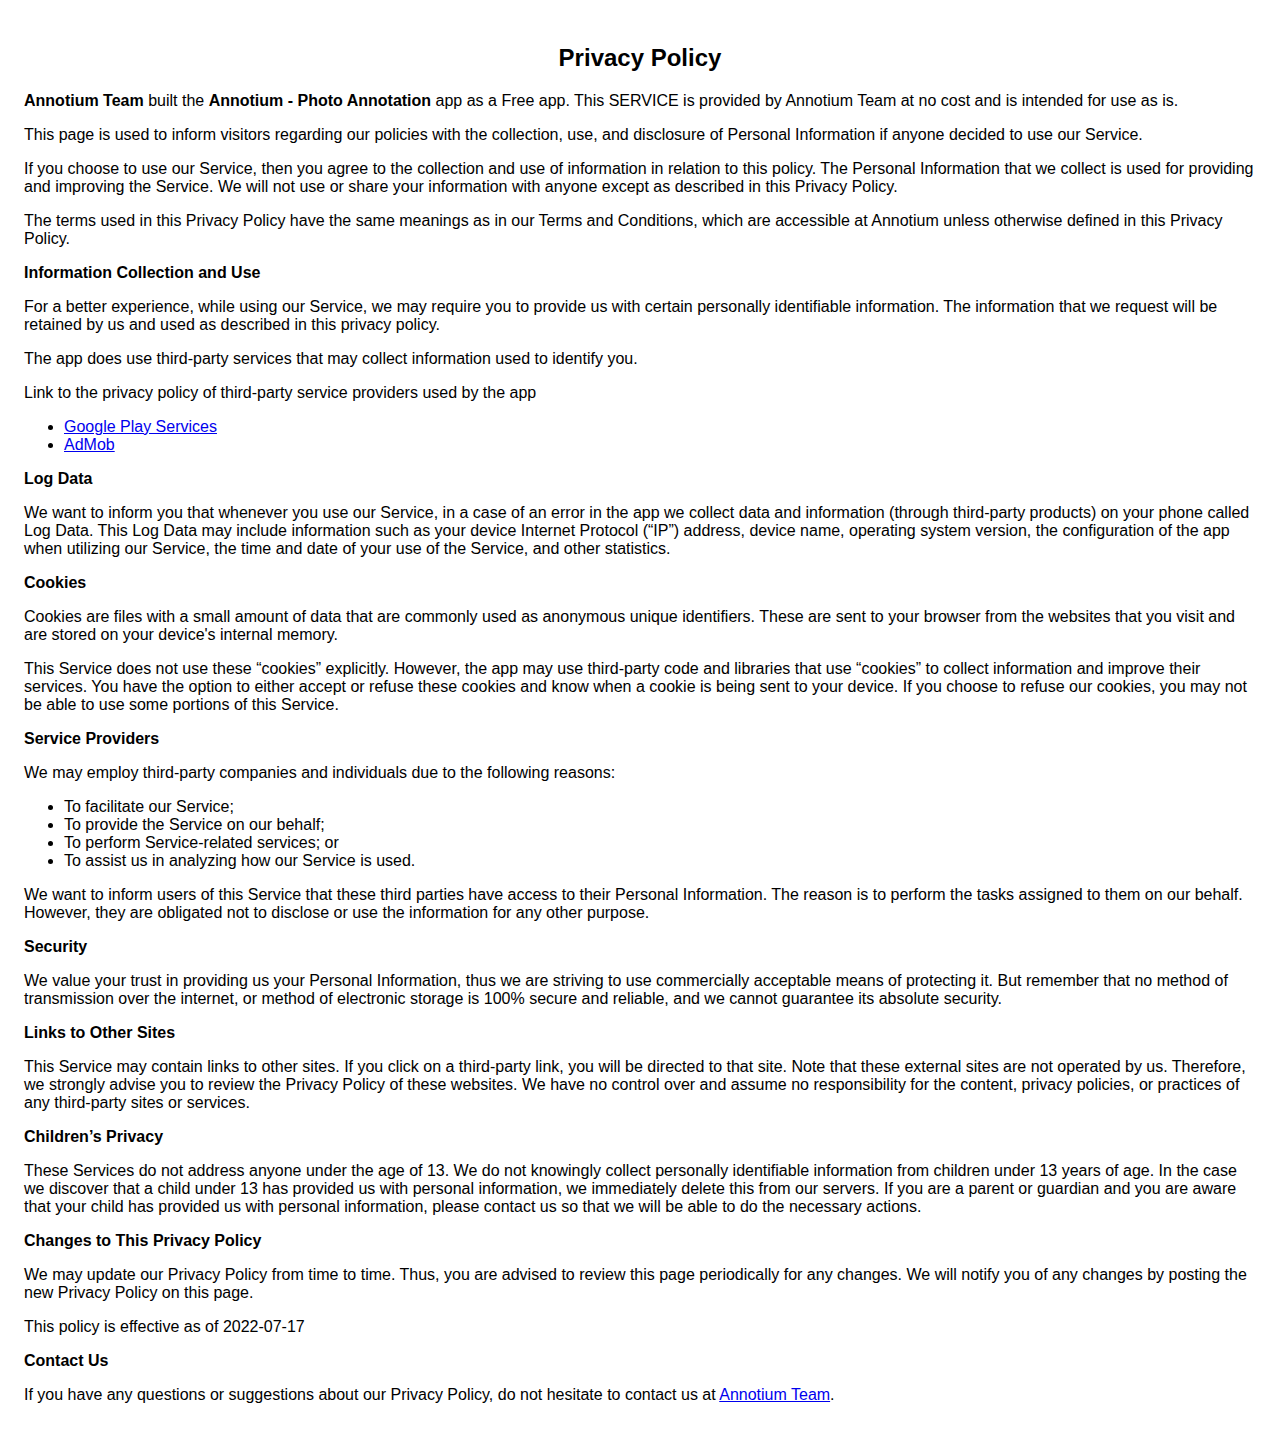
<file: privacy-policy.html>
<!DOCTYPE html>
    <html>
    <head>
      <meta charset='utf-8'>
      <meta name='viewport' content='width=device-width'>
      <title>Privacy Policy</title>
      <style> body { font-family: 'Helvetica Neue', Helvetica, Arial, sans-serif; padding:1em; } h2 { text-align: center; }</style>
    </head>
    <body>
    <h2>Privacy Policy</h2> <p>
		<strong>Annotium Team</strong> built the <strong>Annotium - Photo Annotation</strong> app as
                  a Free app. This SERVICE is provided by
                  Annotium Team at no cost and is intended for use as
                  is.
                </p> <p>
                  This page is used to inform visitors regarding our
                  policies with the collection, use, and disclosure of Personal
                  Information if anyone decided to use our Service.
                </p> <p>
                  If you choose to use our Service, then you agree to
                  the collection and use of information in relation to this
                  policy. The Personal Information that we collect is
                  used for providing and improving the Service. We will not use or share your information with
                  anyone except as described in this Privacy Policy.
                </p> <p>
                  The terms used in this Privacy Policy have the same meanings
                  as in our Terms and Conditions, which are accessible at
                  Annotium unless otherwise defined in this Privacy Policy.
                </p> <p><strong>Information Collection and Use</strong></p> <p>
                  For a better experience, while using our Service, we
                  may require you to provide us with certain personally
                  identifiable information. The information that
                  we request will be retained by us and used as described in this privacy policy.
                </p> <div><p> The app does use third-party services that may collect
                    information used to identify you.
                  </p> <p>
                    Link to the privacy policy of third-party service providers used
                    by the app
                  </p> <ul><li><a href="https://www.google.com/policies/privacy/" target="_blank" rel="noopener noreferrer">Google Play Services</a></li><li><a href="https://support.google.com/admob/answer/6128543?hl=en" target="_blank" rel="noopener noreferrer">AdMob</a></li><!----><!----><!----><!----><!----><!----><!----><!----><!----><!----><!----><!----><!----><!----><!----><!----><!----><!----><!----><!----><!----><!----><!----><!----><!----><!----></ul></div> <p><strong>Log Data</strong></p> <p>
                  We want to inform you that whenever you
                  use our Service, in a case of an error in the app
                  we collect data and information (through third-party
                  products) on your phone called Log Data. This Log Data may
                  include information such as your device Internet Protocol
                  (“IP”) address, device name, operating system version, the
                  configuration of the app when utilizing our Service,
                  the time and date of your use of the Service, and other
                  statistics.
                </p> <p><strong>Cookies</strong></p> <p>
                  Cookies are files with a small amount of data that are
                  commonly used as anonymous unique identifiers. These are sent
                  to your browser from the websites that you visit and are
                  stored on your device's internal memory.
                </p> <p>
                  This Service does not use these “cookies” explicitly. However,
                  the app may use third-party code and libraries that use
                  “cookies” to collect information and improve their services.
                  You have the option to either accept or refuse these cookies
                  and know when a cookie is being sent to your device. If you
                  choose to refuse our cookies, you may not be able to use some
                  portions of this Service.
                </p> <p><strong>Service Providers</strong></p> <p>
                  We may employ third-party companies and
                  individuals due to the following reasons:
                </p> <ul><li>To facilitate our Service;</li> <li>To provide the Service on our behalf;</li> <li>To perform Service-related services; or</li> <li>To assist us in analyzing how our Service is used.</li></ul> <p>
                  We want to inform users of this Service
                  that these third parties have access to their Personal
                  Information. The reason is to perform the tasks assigned to
                  them on our behalf. However, they are obligated not to
                  disclose or use the information for any other purpose.
                </p> <p><strong>Security</strong></p> <p>
                  We value your trust in providing us your
                  Personal Information, thus we are striving to use commercially
                  acceptable means of protecting it. But remember that no method
                  of transmission over the internet, or method of electronic
                  storage is 100% secure and reliable, and we cannot
                  guarantee its absolute security.
                </p> <p><strong>Links to Other Sites</strong></p> <p>
                  This Service may contain links to other sites. If you click on
                  a third-party link, you will be directed to that site. Note
                  that these external sites are not operated by us.
                  Therefore, we strongly advise you to review the
                  Privacy Policy of these websites. We have
                  no control over and assume no responsibility for the content,
                  privacy policies, or practices of any third-party sites or
                  services.
                </p> <p><strong>Children’s Privacy</strong></p> <div><p>
                    These Services do not address anyone under the age of 13.
                    We do not knowingly collect personally
                    identifiable information from children under 13 years of age. In the case
                    we discover that a child under 13 has provided
                    us with personal information, we immediately
                    delete this from our servers. If you are a parent or guardian
                    and you are aware that your child has provided us with
                    personal information, please contact us so that
                    we will be able to do the necessary actions.
                  </p></div> <!----> <p><strong>Changes to This Privacy Policy</strong></p> <p>
                  We may update our Privacy Policy from
                  time to time. Thus, you are advised to review this page
                  periodically for any changes. We will
                  notify you of any changes by posting the new Privacy Policy on
                  this page.
                </p> <p>This policy is effective as of 2022-07-17</p> <p><strong>Contact Us</strong></p> <p>
                  If you have any questions or suggestions about our
                  Privacy Policy, do not hesitate to contact us at <a href="mailto:annotium@gmail.com">Annotium Team</a>.
                </p> 
    </body>
  </html>
</file>
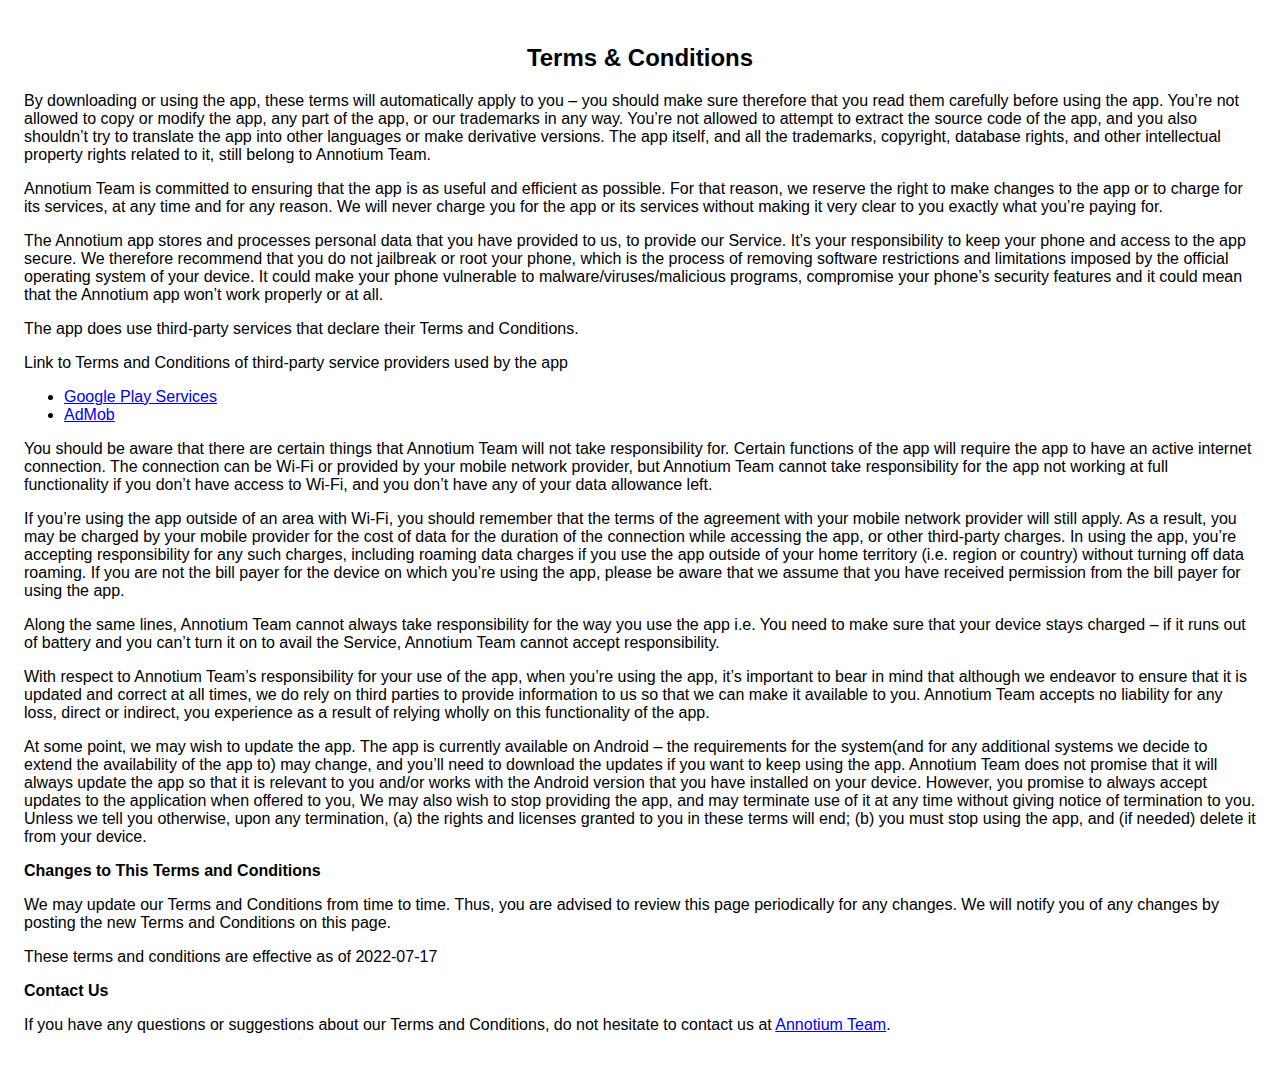
<file: terms-conditions.html>
<!DOCTYPE html>
    <html>
    <head>
      <meta charset='utf-8'>
      <meta name='viewport' content='width=device-width'>
      <title>Terms &amp; Conditions</title>
      <style> body { font-family: 'Helvetica Neue', Helvetica, Arial, sans-serif; padding:1em; } h2 { text-align: center; }</style>
    </head>
    <body>
    <h2>Terms &amp; Conditions</h2> <p>
                  By downloading or using the app, these terms will
                  automatically apply to you – you should make sure therefore
                  that you read them carefully before using the app. You’re not
                  allowed to copy or modify the app, any part of the app, or
                  our trademarks in any way. You’re not allowed to attempt to
                  extract the source code of the app, and you also shouldn’t try
                  to translate the app into other languages or make derivative
                  versions. The app itself, and all the trademarks, copyright,
                  database rights, and other intellectual property rights related
                  to it, still belong to Annotium Team.
                </p> <p>
                  Annotium Team is committed to ensuring that the app is
                  as useful and efficient as possible. For that reason, we
                  reserve the right to make changes to the app or to charge for
                  its services, at any time and for any reason. We will never
                  charge you for the app or its services without making it very
                  clear to you exactly what you’re paying for.
                </p> <p>
                  The Annotium app stores and processes personal data that
                  you have provided to us, to provide our
                  Service. It’s your responsibility to keep your phone and
                  access to the app secure. We therefore recommend that you do
                  not jailbreak or root your phone, which is the process of
                  removing software restrictions and limitations imposed by the
                  official operating system of your device. It could make your
                  phone vulnerable to malware/viruses/malicious programs,
                  compromise your phone’s security features and it could mean
                  that the Annotium app won’t work properly or at all.
                </p> <div><p>
                    The app does use third-party services that declare their
                    Terms and Conditions.
                  </p> <p>
                    Link to Terms and Conditions of third-party service
                    providers used by the app
                  </p> <ul><li><a href="https://policies.google.com/terms" target="_blank" rel="noopener noreferrer">Google Play Services</a></li><li><a href="https://developers.google.com/admob/terms" target="_blank" rel="noopener noreferrer">AdMob</a></li><!----><!----><!----><!----><!----><!----><!----><!----><!----><!----><!----><!----><!----><!----><!----><!----><!----><!----><!----><!----><!----><!----><!----><!----><!----><!----></ul></div> <p>
                  You should be aware that there are certain things that
                  Annotium Team will not take responsibility for. Certain
                  functions of the app will require the app to have an active
                  internet connection. The connection can be Wi-Fi or provided
                  by your mobile network provider, but Annotium Team
                  cannot take responsibility for the app not working at full
                  functionality if you don’t have access to Wi-Fi, and you don’t
                  have any of your data allowance left.
                </p> <p></p> <p>
                  If you’re using the app outside of an area with Wi-Fi, you
                  should remember that the terms of the agreement with your
                  mobile network provider will still apply. As a result, you may
                  be charged by your mobile provider for the cost of data for
                  the duration of the connection while accessing the app, or
                  other third-party charges. In using the app, you’re accepting
                  responsibility for any such charges, including roaming data
                  charges if you use the app outside of your home territory
                  (i.e. region or country) without turning off data roaming. If
                  you are not the bill payer for the device on which you’re
                  using the app, please be aware that we assume that you have
                  received permission from the bill payer for using the app.
                </p> <p>
                  Along the same lines, Annotium Team cannot always take
                  responsibility for the way you use the app i.e. You need to
                  make sure that your device stays charged – if it runs out of
                  battery and you can’t turn it on to avail the Service,
                  Annotium Team cannot accept responsibility.
                </p> <p>
                  With respect to Annotium Team’s responsibility for your
                  use of the app, when you’re using the app, it’s important to
                  bear in mind that although we endeavor to ensure that it is
                  updated and correct at all times, we do rely on third parties
                  to provide information to us so that we can make it available
                  to you. Annotium Team accepts no liability for any
                  loss, direct or indirect, you experience as a result of
                  relying wholly on this functionality of the app.
                </p> <p>
                  At some point, we may wish to update the app. The app is
                  currently available on Android – the requirements for the 
                  system(and for any additional systems we
                  decide to extend the availability of the app to) may change,
                  and you’ll need to download the updates if you want to keep
                  using the app. Annotium Team does not promise that it
                  will always update the app so that it is relevant to you
                  and/or works with the Android version that you have
                  installed on your device. However, you promise to always
                  accept updates to the application when offered to you, We may
                  also wish to stop providing the app, and may terminate use of
                  it at any time without giving notice of termination to you.
                  Unless we tell you otherwise, upon any termination, (a) the
                  rights and licenses granted to you in these terms will end;
                  (b) you must stop using the app, and (if needed) delete it
                  from your device.
                </p> <p><strong>Changes to This Terms and Conditions</strong></p> <p>
                  We may update our Terms and Conditions
                  from time to time. Thus, you are advised to review this page
                  periodically for any changes. We will
                  notify you of any changes by posting the new Terms and
                  Conditions on this page.
                </p> <p>
                  These terms and conditions are effective as of 2022-07-17
                </p> <p><strong>Contact Us</strong></p> <p>
                  If you have any questions or suggestions about our
                  Terms and Conditions, do not hesitate to contact us
                  at <a href="mailto:annotium@gmail.com">Annotium Team</a>.
                </p>
    </body>
    </html>
</file>
